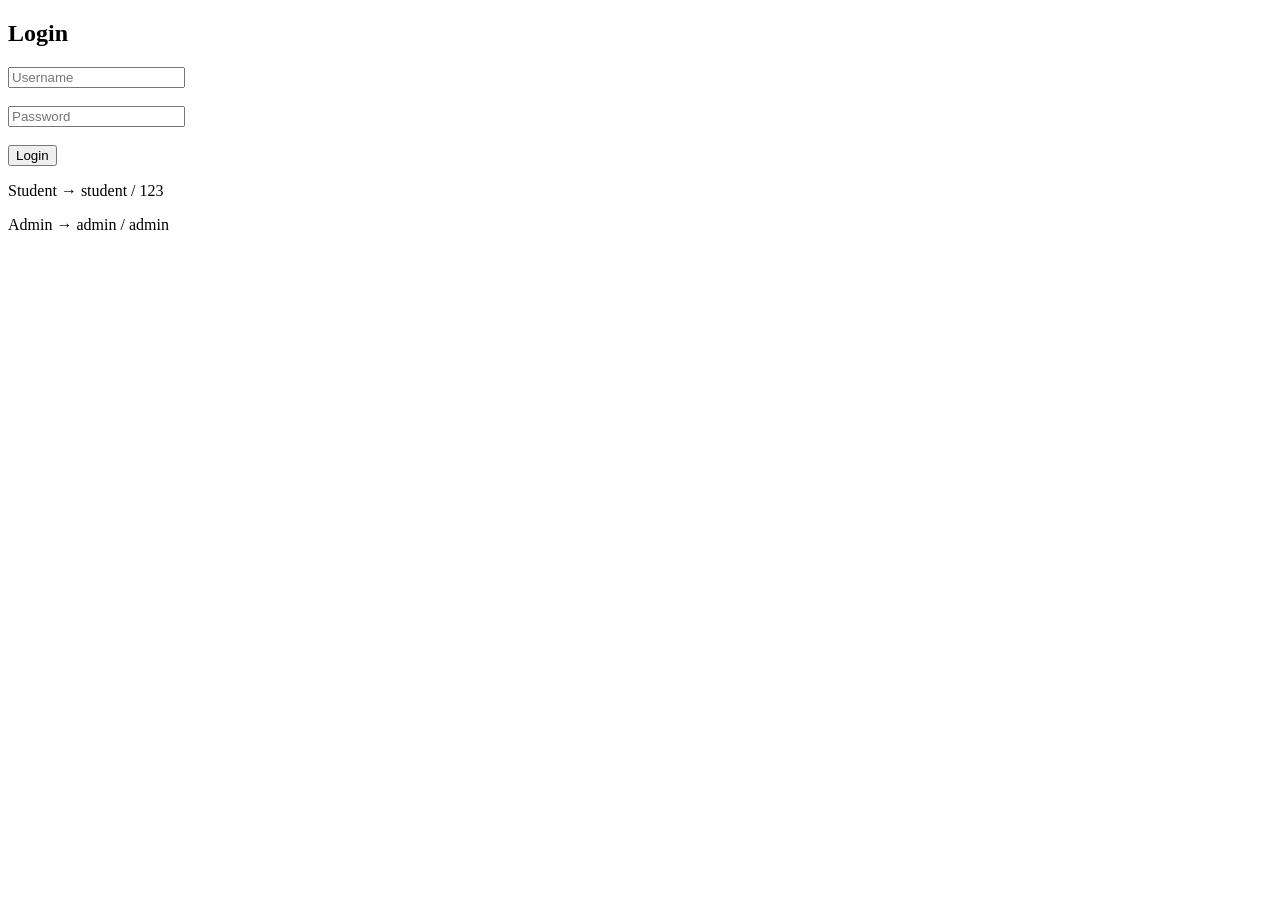
<file: login.html>
<!DOCTYPE html>
<html>
<body>
<h2>Login</h2>

<form action="/login_check" method="POST">
    <input name="username" placeholder="Username" required><br><br>
    <input type="password" name="password" placeholder="Password" required><br><br>
    <button>Login</button>
</form>

<p>Student → student / 123</p>
<p>Admin → admin / admin</p>

</body>
</html>
</file>
